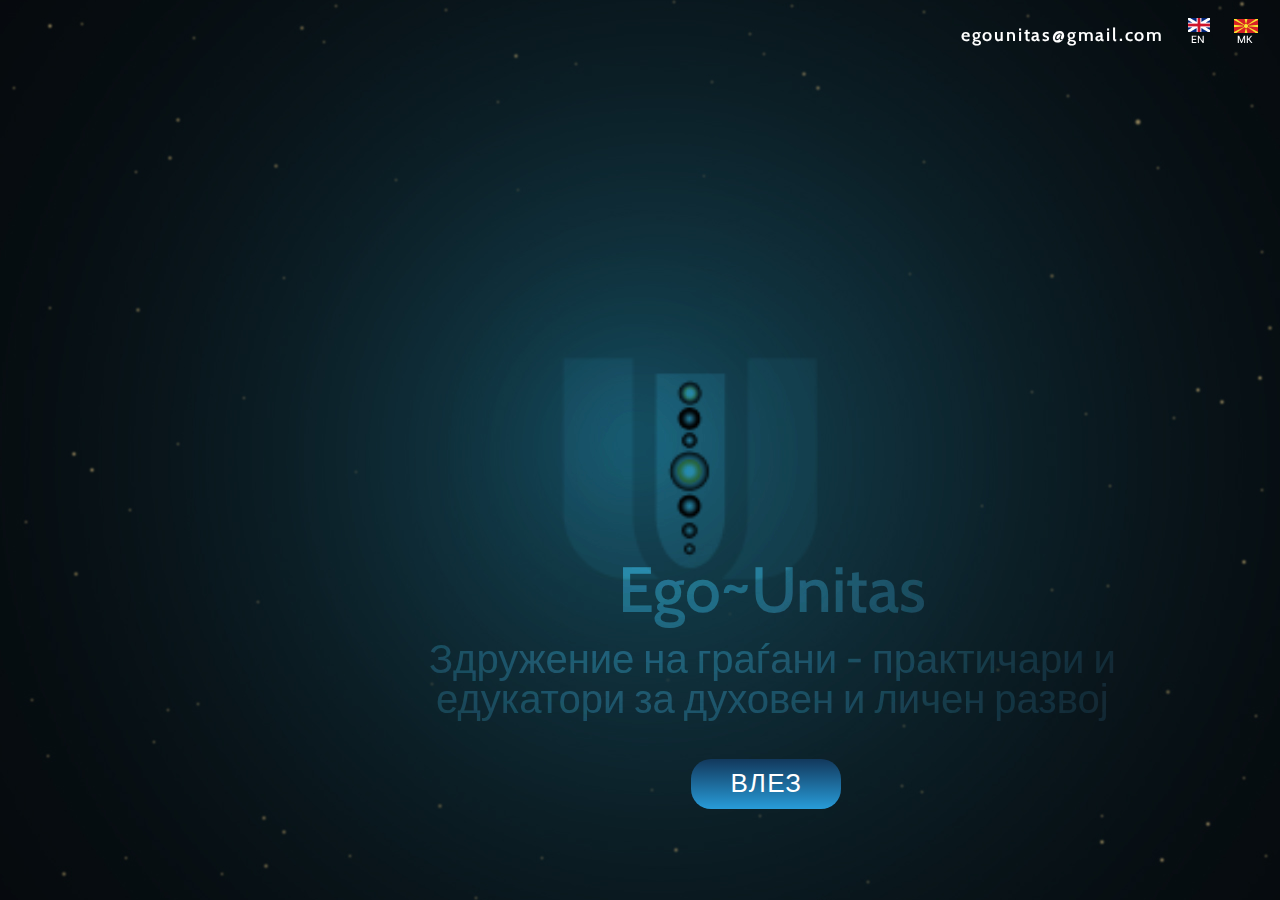
<file: index.html>
<!DOCTYPE html>
<html lang="en">

<head>
    <meta charset="UTF-8">
    <meta name="viewport" content="width=device-width, initial-scale=1.0">
    <!-- Google Fonts -->
    <link rel="preconnect" href="https://fonts.googleapis.com">
    <link rel="preconnect" href="https://fonts.gstatic.com" crossorigin>
    <link href="https://fonts.googleapis.com/css2?family=Cabin:wght@400;500;600;700&display=swap" rel="stylesheet">
    <title>Document</title>
    <link rel="stylesheet" href="./css/index.css" />
</head>

<body id="home__section-bg">
    <header>            
            <a title="email" href="mailto:egounitas@gmail.com" class="header__email">
                egounitas@gmail.com
            </a>
            <a href="#">
                <img src="./assets/images/eng flag.png" alt="flag">
            </a>
            <a href="#">
                <img src="./assets/images/mk flag.png" alt="flag">
            </a>
    </header>

    <main>

        
        <section class="home__section">
                <img class="home__logo" src="./assets/images/ego u logo finallll 1.png" alt="logo">
            <div class="home__content">
                <h1 class="home__title">Ego~Unitas</h1>
                <p class="home__para"> Здружение на граѓани - практичари и едукатори за духовен и личен развој</p>
                <a href="./team.html" class="button" alt="">
                    ВЛЕЗ
                </a>
            </div>
        </section>
    </main>

    



</body>

</html>
</file>
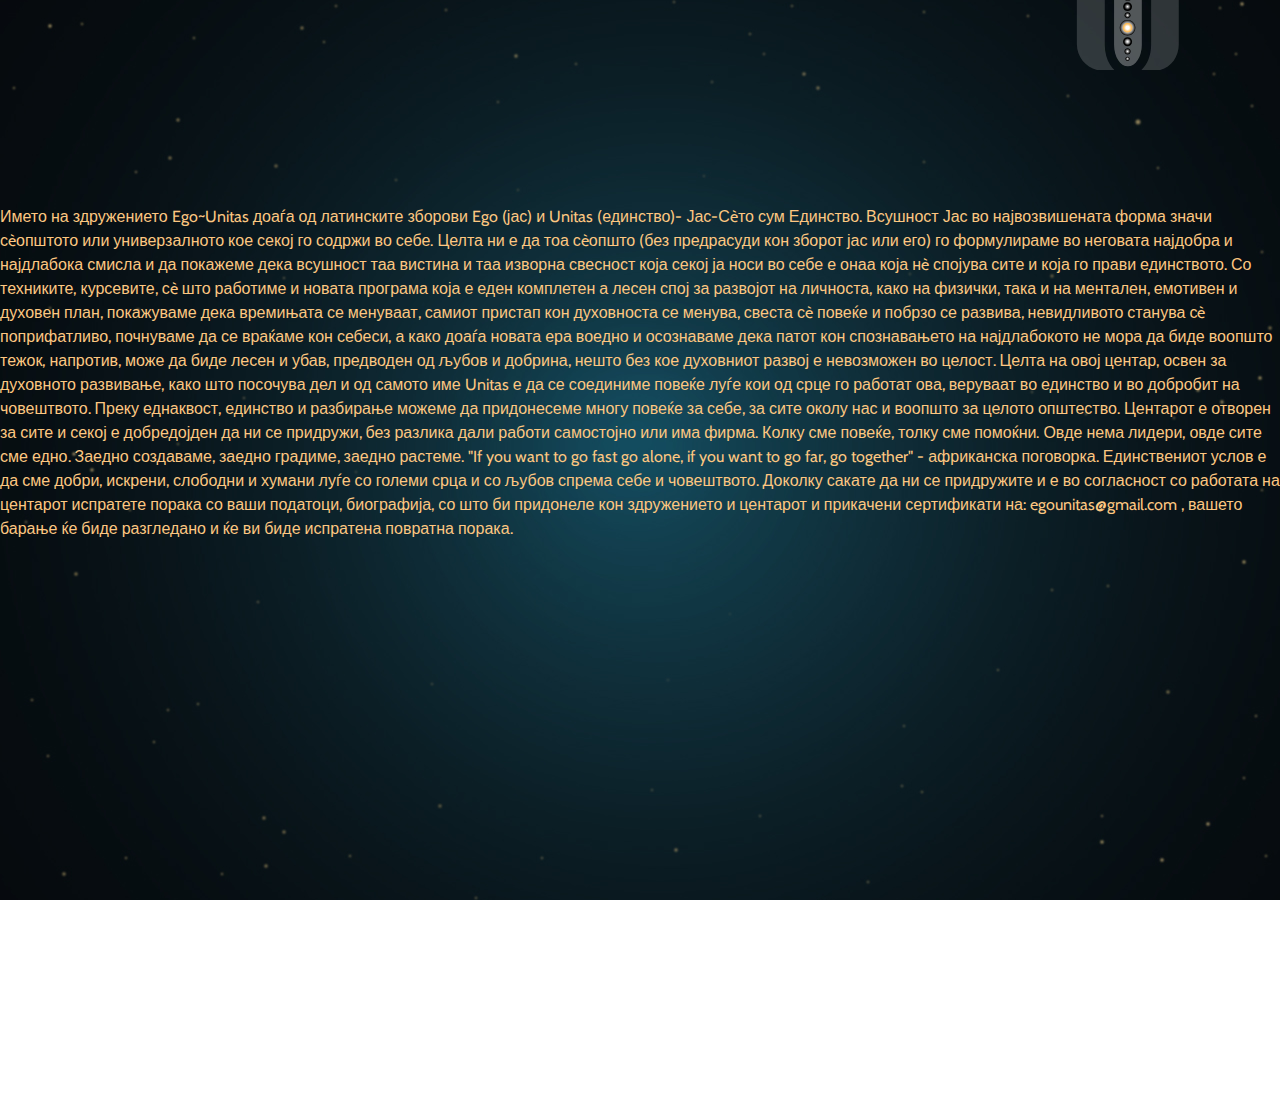
<file: about.html>
<!DOCTYPE html>
<html lang="en">

<head>
    <meta charset="UTF-8">
    <meta name="viewport" content="width=device-width, initial-scale=1.0">
    <!-- Google Fonts -->
    <link rel="preconnect" href="https://fonts.googleapis.com">
    <link rel="preconnect" href="https://fonts.gstatic.com" crossorigin>
    <link href="https://fonts.googleapis.com/css2?family=Cabin:wght@400;500;600;700&display=swap" rel="stylesheet">
    <title>About Us</title>
    <link rel="stylesheet" href="./css/index.css" />
</head>

<body id="home__section-bg">
    <header class="about__header">
      <article>
        <img class="about-logo" src="./assets/images/ego-u-logo-finallll-1.svg" alt="logo">
        Ego-Unitas
      </article>
    </header>
<main>
    <section class="about__section">
        <div class="container container-about"> 
<article>
    Името на здружението Ego~Unitas доаѓа од латинските зборови Ego (јас) и Unitas (единство)- Јас-Сèто сум Единство.

Всушност Јас во највозвишената форма значи сèопштото или универзалното кое секој го содржи во себе. Целта ни е да тоа сèопшто (без предрасуди кон зборот јас или его) го формулираме во неговата најдобра и најдлабока смисла и да покажеме дека всушност таа вистина и таа изворна свесност која секој ја носи во себе е онаа која нè спојува сите и која го прави единството.

Со техниките, курсевите, сè што работиме и новата програма која е еден комплетен а лесен спој за развојот на личноста, како на физички, така и на ментален, емотивен и духовен план, покажуваме дека времињата се менуваат, самиот пристап кон духовноста се менува, свеста сè повеќе и побрзо се развива, невидливото станува сè поприфатливо, почнуваме да се враќаме кон себеси, а како доаѓа новата ера воедно и осознаваме дека патот кон спознавањето на најдлабокото не мора да биде воопшто тежок, напротив, може да биде лесен и убав, предводен од љубов и добрина, нешто без кое духовниот развој е невозможен во целост.

Целта на овој центар, освен за духовното развивање, како што посочува дел и од самото име Unitas е да се соединиме повеќе луѓе кои од срце го работат ова, веруваат во единство и во добробит на човештвото. Преку еднаквост, единство и разбирање можеме да придонесеме многу повеќе за себе, за сите околу нас и воопшто за целото општество.

Центарот е отворен за сите и секој е добредојден да ни се придружи, без разлика дали работи самостојно или има фирма.

Колку сме повеќе, толку сме помоќни.

Овде нема лидери, овде сите сме едно. Заедно создаваме, заедно градиме, заедно растеме.

"If you want to go fast go alone, if you want to go far, go together" - африканска поговорка.

Единствениот услов е да сме добри, искрени, слободни и хумани луѓе со големи срца и со љубов спрема себе и човештвото.

Доколку сакате да ни се придружите и е во согласност со работата на центарот испратете порака со ваши податоци, биографија, со што би придонеле кон здружението и центарот  и прикачени сертификати на: egounitas@gmail.com , вашето барање ќе биде разгледано и ќе ви биде испратена повратна порака.

</article>
</div>
    </section>
</main>
   
</body>

</html>
</file>
<file: css/index.css>
@import "./base.css";


header {
  display: flex;
  justify-content: flex-end;
  align-items: center;
  position: fixed;
  top: 0;

  width: 100%;
  height: 70px;
  background-color: var(--primary-clr);
  overflow: hidden;
  padding: 10px;
  z-index: 1000;
}


header a {
  float: left;
  text-align: center;
  padding: 12px;
  font-size: 18px;
  line-height: 25px;
}

header .header__email {
  font-size: 18px;
  font-weight: 600;
  letter-spacing: 0.1em;
}

.header a:active {
  background-color: var(--primary-clr);
  color: var(--secondary-text-clr);
}


a:link {
  color: white;
  text-decoration: none;
  list-style: none;
}

a:visited {
  color: var(--secondary-text-clr);
  text-decoration: none;
  list-style: none;
}

.container {
  display: flex-box;
  justify-content: center;
  align-items: center;
  position: relative;
  height: 100vh;
  margin: 0 auto;
  padding: 0;
  width: 100%;
  height: 100%;
  //border: 1px solid white;
}

.home__section {
  width: 100%;
  position: absolute;
  height: 100vh;
  //border: 1px solid white;
}

.home__logo {
  display: flex;
  position: absolute;
  justify-content: center;
  align-items: center;
  position: absolute;
  text-align: center;
  height: 280px;
  mix-blend-mode: overlay;
  top: 38%;
  margin: 0;
  padding: 0;
  margin-left: 42.5%;
}

.home__content {
  width: 810px;
  height: 240px;
  position: absolute;
  top: 60%;
  left: 28.7%;
  text-align: center;
  justify-content: center;
  align-items: center;
  
}

h1.home__title{
  color: white;
  font-family: var(--font-family);
  font-size: 64px;
  margin-top: 5px 0; 
  line-height: .2;
  font-style: normal;
  font-weight: 500;;
  mix-blend-mode: overlay;
}

.home__para {
font-family: var(--font-family);
  color: white;
  font-size: 40px;
  font-style: normal;
  font-weight: 300;
  text-align: center;
  mix-blend-mode: overlay;
  line-height: 1;
}

.button {
  display: flex;
  align-items: center;
  justify-content: center;
  background-image: linear-gradient(180deg, #12385c, #289cd9);
  width: 150px;
  height: 50px;
  margin-left: 40%;
  border-radius: 20px;
  color: var(--secondary-text-clr);
  font-size: 26px;
  font-weight: 500;
  font-style: normal;
  border: 1px;
  text-align: center;
  letter-spacing: 0.05em;
  cursor: pointer;
}

.button:hover{
  transform: scale(0.98);
  box-shadow: 0 0 10px 30px #de43f33d;
}

.team__section {
 
  background-image: url('../assets/images/eclipsvectors 1.png');
  background-size: 66% 70%;
  background-position: center center;
  background-repeat: no-repeat;
  background-attachment: fixed;
  //border: 1px solid white;
}
.container {
  
 
  width: 100%;
  height: 100%;
 
  padding: 0;
  //border: 1px solid white;
}

span.logo img
 {
  
  display: inline-flex;
  position: relative;
  justify-content: center;
  align-items: center;
  text-align: center;
  height: 128px;
  top: 44%;
  margin: 0 auto;
  padding: 0;
  margin-left: 46.5%;
  //border: 1px solid white;
}

.logo span {
  display: inline-flex;
  position: relative;
  justify-content: center;
  align-items: center;
  text-align: center;
  height: 148px;
  top: 44%;
  margin: 0 auto;
  padding: 0;
  margin-left: 48.7%;
  //border: 1px solid white;
}
 
span .logo-btn {
  display: flex;
  align-items: center;
  justify-content: center;
  //background-image: linear-gradient(180deg, #12385c, #289cd9);
top: 42.5%;
font-size: 16px;

text-align: center;
padding: 5px 10px;
  margin-left: 47.1%;
  width: 110px;
  height: 30px;
}

.box {
  width: 350px;
  height: 100px;
  //border: 1px solid white;
  margin: 0 auto;
  padding: 1px 0;
  text-align: center;
  gap: 10px;
}

.textbox {
  max-width: 350px;
  //height: 200px;
  align-items: center;
  align-content: justify;
  color: var(--secondary-text-clr);
  justify-content: center;
  text-align: center;
  padding: 1px;
  margin: 0 auto;
  font-family: var(--font-family);
  line-height: 1em;
}

.textbox h3 {

  font-family: var(--font-family);
  font-size: 14px;
  font-style: normal;
  font-weight: 600;
  line-height: 0.08em;
  letter-spacing: 0.01em;
}

.textbox a {
  width: 100px;
  height: 100px;
  flex-shrink: 1;
  flex-grow: 0;
  
  flex-direction: column;
  font-family: var(--font-family);
  font-size: 12px;
  font-style: normal;
  color: var(--secondary-text-clr);
  font-weight: 400;
  line-height: 0.7em;
  letter-spacing: 0.02em;
  text-decoration: none;
  text-shadow: 1px 1px 1px rgba(0, 0, 0, 0.979);
}
/*Anamarija*/
.box-1 {
  width: 300px;
  margin-top: -3.5%;
  margin-left: 42%;
  padding: 0;
}
/*Gorgi*/
.box-2 {
  width: 280px;
  margin-top: -3.5%;
  margin-left: 25%;
  padding: 0;
}
/*Cvetanka*/
.box-3 {
  width: 280px;
  margin-top: -5.3%;
  margin-right: 25%;
}
/*Zlatica*/
.box-4 {
  width: 269px;
  margin-top: -0.7%;
  margin-right: 17%;
}
/*Biljana*/
.box-5 {
  width: 269px;
  margin-top: -6.2%;
  margin-left: 16%;
}
/*Meri*/
.box-6 {
  width: 227px;
  margin-top: 0.1%;
  margin-left: 15%;
}
/*Maja*/
.box-7 {
  width: 284px;
  margin-top: -6%;
  margin-right: 13%;
}
/*Dragica*/
.box-8 {
  width: 282px;
  margin-top: 2%;
  margin-left: 13%;
}
/*Verica*/
.box-9 {
  width: 300px;
  margin-top: -6.6%;
  margin-right: 10.5%;
}
/*Blaze*/
.box-10 {
  width: 215px;
  margin-top: 0.5%;
  margin-left: 15%;
}
/*Nadica*/
.box-11 {
  width: 280px;
  margin-top: -3.7%;
  margin-right: 15%;
}
/*Katerina*/
.box-12 {
  width: 298px;
  margin-top: -1.2%;
  margin-left: 15%;
}
/*Dimitar*/
.box-13 {
  width: 280px;
  margin-top: -4.5%;
  margin-right: 18%;
  align: top;
  text-align: center;
}
/*Zorica*/
.box-14 {
  width: 231px;
  margin-top: -0.4%;
  margin-left: 25%;
  align: top;
}
/*Biserka*/
.box-15 {
  width: 280px;
  margin-top: -4.4%;
  margin-right: 24%;
  align: top;
}
/*Marija*/
.box-16 {
  width: 341px;
  margin: 0 auto;
  margin-top: 0.4%;
  margin-left: 41%;
  align: top;
  text-align: center;
}

.banner-left {
  left:0;
}
.banner-right {
 
  right: 25rem;
  float: right;
  border: 1px solid white;
}
.about__section {
  width: 1440px;
  height: 70%;
  margin: 0 auto;
  padding: 0;
  //border: 1px solid white;
margin-top: 16%;
}



@media (max-width: 460px) {
  .home__section: {

    display: flex;
    flex-direction: row;
    justify-content: center;
    text-align: center;
  }

  .home__content {
    position: absolute;
    top: 60%;
    left: 0%;
    text-align: center;
    justify-content: center;
    align-items: center;
  }
  .home__para {
    font-size: 16px;
    font-weight: 400;
    text-align: center;
    //text-shadow: -1px 0 #63abee, 0 1px #c5c5c5, 1px 0 #3e8eb3, 0 -1px #afdbf8;
    mix-blend-mode: overlay;
    line-height: 1;
  }
  .home__title h1{
    font-size: 18px;
    justify-content: center;
    font-weight: 700;
    text-align: center;
    //text-shadow: -1px 0 #63abee, 0 1px #c5c5c5, 1px 0 #3e8eb3, 0 -1px #afdbf8;
    mix-blend-mode: overlay;
    line-height: 1;
  }
}
</file>
